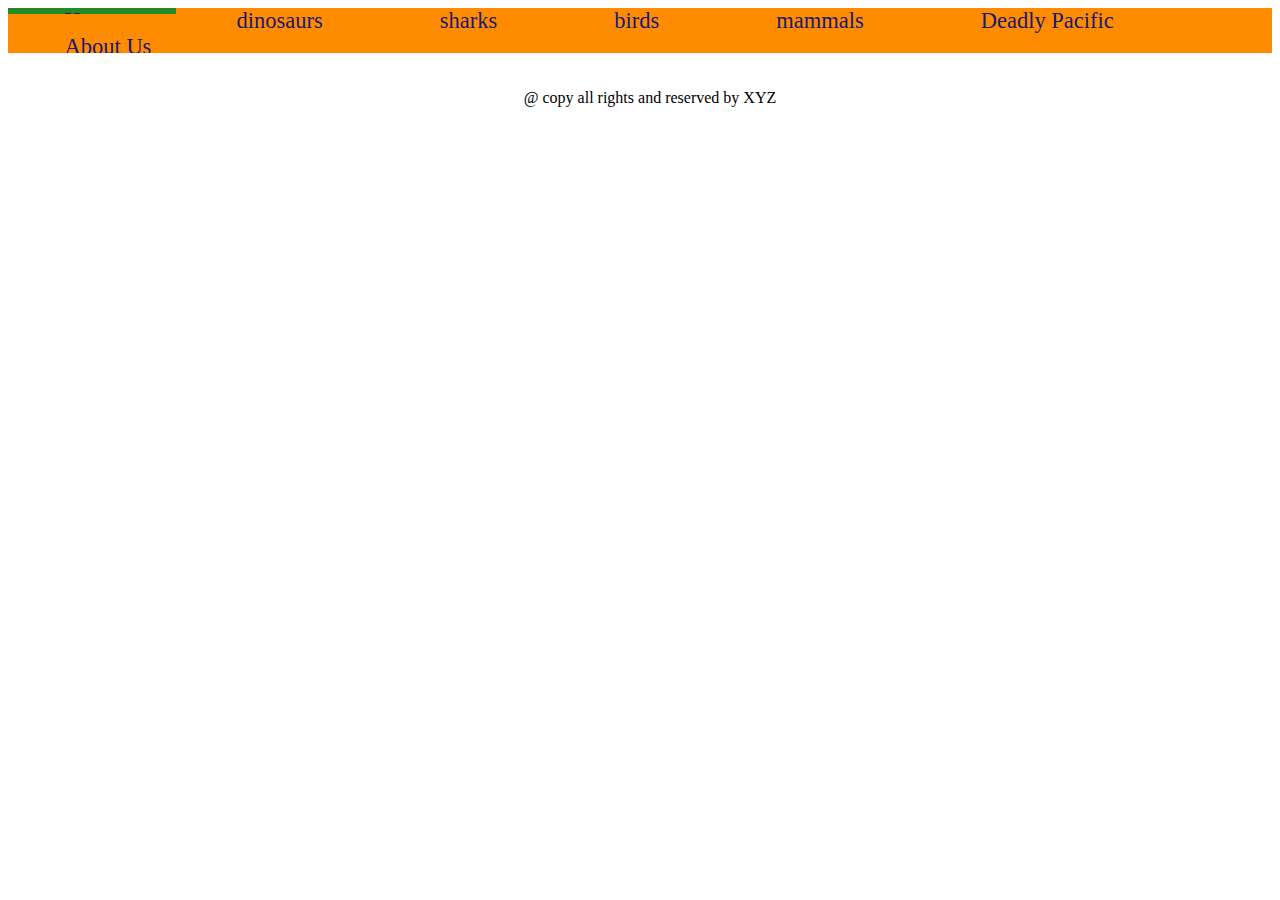
<file: mammals.html>
<!DOCTYPE html>
<html>

<head>
    <meta charset="utf-8">
    <meta name="viewport" content="width=device-width">
    <title>replit</title>
    <link rel='stylesheet' href='style.css'>
</head>

<body>
    <div class='topnav'>
        <a class='home' href='index.html'>Home</a>
        <a class='hl' href='dinosaurs.html'>dinosaurs</a>
        <a class='hl' href='sharks.html'>sharks</a>
        <a class='hl' href=birds.html>birds</a>
        <a class='h1'>mammals</a>
        <a class='hl' href='pacific.html'>Deadly Pacific</a>
        <a class='hl' href='contact.html'>About Us</a>
    </div>



    <br><br>
    <footer class='footer'> @ copy all rights and reserved by XYZ</footer>
</file>
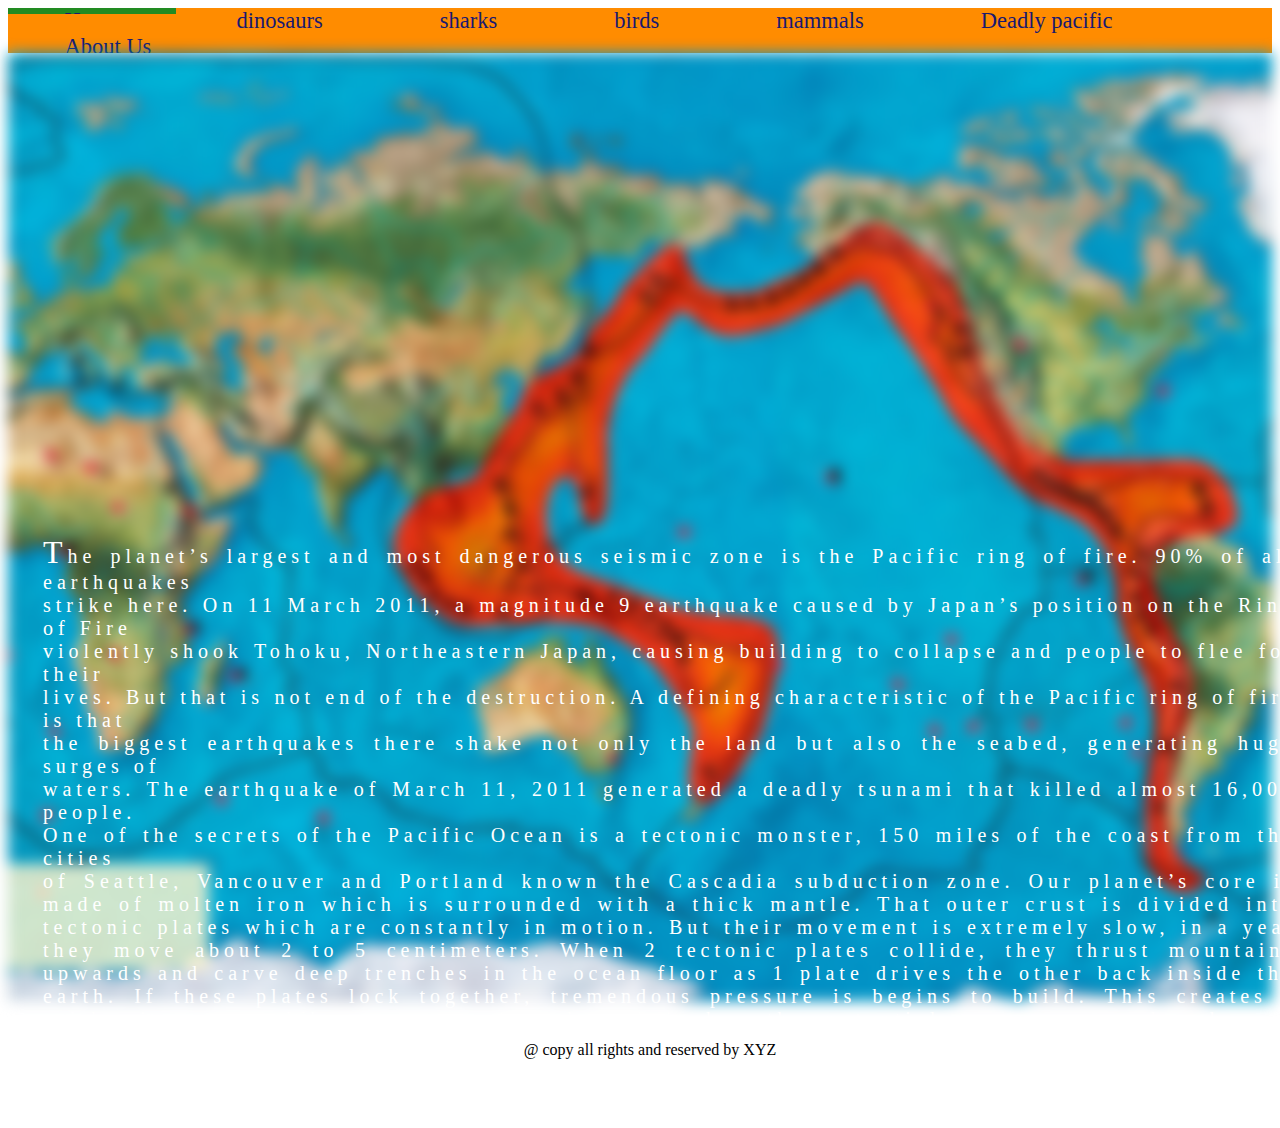
<file: pacific.html>
<!DOCTYPE html>
<html>

<head>
    <meta charset="utf-8">
    <meta name="viewport" content="width=device-width">
    <title>replit</title>
    <link rel='stylesheet' href='style.css'>
</head>

<body>

    <div class='topnav'>
        <a class='home' href='index.html'>Home</a>
        <a class='hl' href='dinosaurs.html'>dinosaurs</a>
        <a class='hl' href='sharks.html'>sharks</a>
        <a class='hl' href='birds.html'>birds</a>
        <a class='h1' href=mammals.html>mammals</a>
        <a class='hl'>Deadly pacific</a>
        <a class='hl' href='contact.html'>About Us</a>
    </div>

    <div class='bg'>
        <img src='p1.jpeg' style='filter:blur(7px); width: 100%; height: 100%;'>
        <div class='b c'>
            <p style='font-size: 20px; color: white; text-align: justify; margin: 5px;'>The planet’s largest and most
                dangerous
                seismic zone is the Pacific ring of fire.
                90% of all earthquakes<br>strike here. On
                11 March 2011, a magnitude 9
                earthquake caused by Japan’s position
                on the Ring of Fire<br>violently shook
                Tohoku, Northeastern Japan, causing
                building to collapse and people to flee
                for their<br>lives. But that is not end of the
                destruction. A defining characteristic of
                the Pacific ring of fire is that<br>the biggest
                earthquakes there shake not only the
                land but also the seabed, generating
                huge surges of<br>waters. The earthquake
                of March 11, 2011 generated a deadly
                tsunami that killed almost 16,000
                people.<br>One of the secrets of the Pacific
                Ocean is a tectonic monster, 150 miles
                of the coast from the cities<br>of Seattle,
                Vancouver and Portland known the
                Cascadia subduction zone. Our planet’s
                core is made of molten iron which is
                surrounded with a thick mantle. That
                outer crust is divided into tectonic plates
                which are constantly in motion. But their
                movement is extremely slow, in a year
                they move about 2 to 5 centimeters.
                When 2 tectonic plates collide, they
                thrust mountains upwards and carve
                deep trenches in the ocean floor as 1
                plate drives the other back inside the

                earth. If these plates lock together,
                tremendous pressure is begins to build.
                This creates a subduction zone. When
                pressure is released it has the potential
                to create earthquakes of magnitude 9.0
                and higher. But that’s not all, subduction
                zones, being underwater, can cause not
                only earthquakes but deadly tsunamis.
                In 1700, the Cascadia subduction zone
                produced an earthquake with a
                magnitude of 9.0 and created tsunamis
                which flooded both Cascadia, and Japan
                almost 4500 miles.</p>
        </div>
    </div>

    <br><br>
    <footer class='footer'> @ copy all rights and reserved by XYZ</footer>
</file>
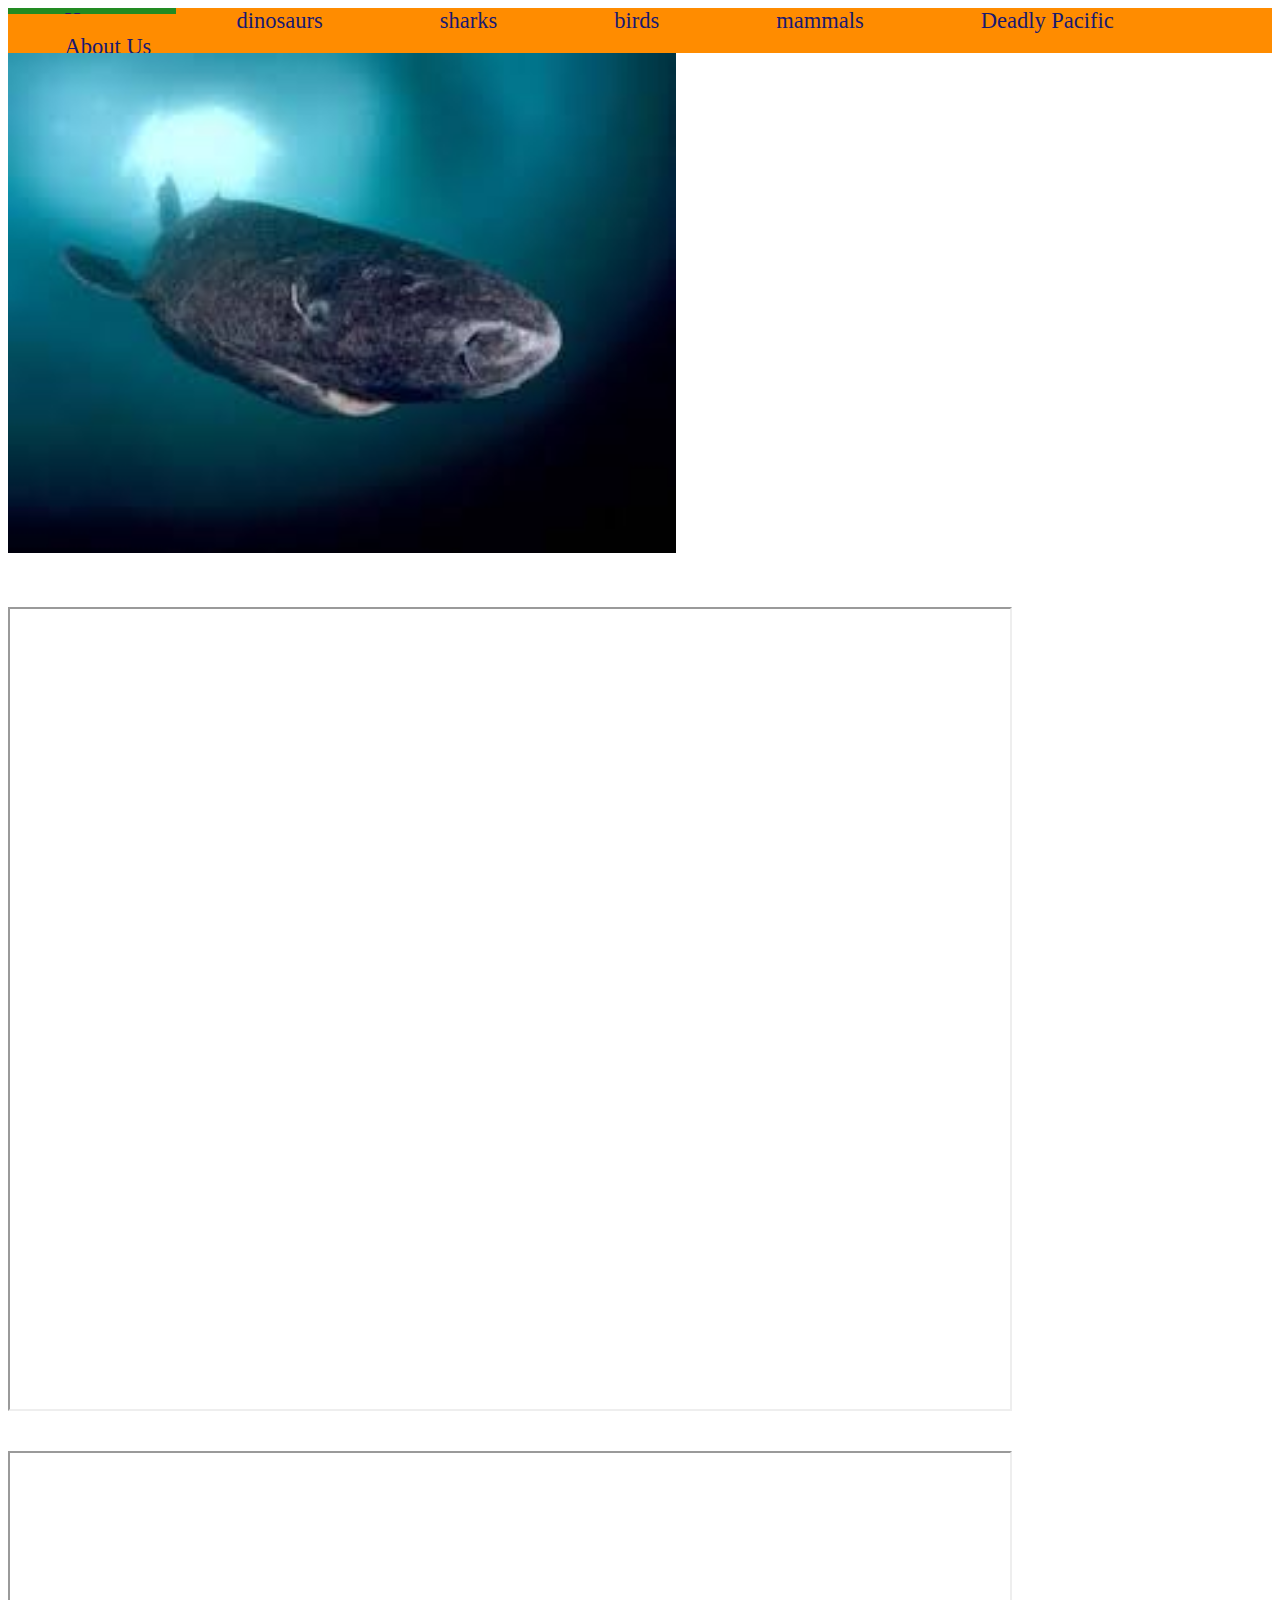
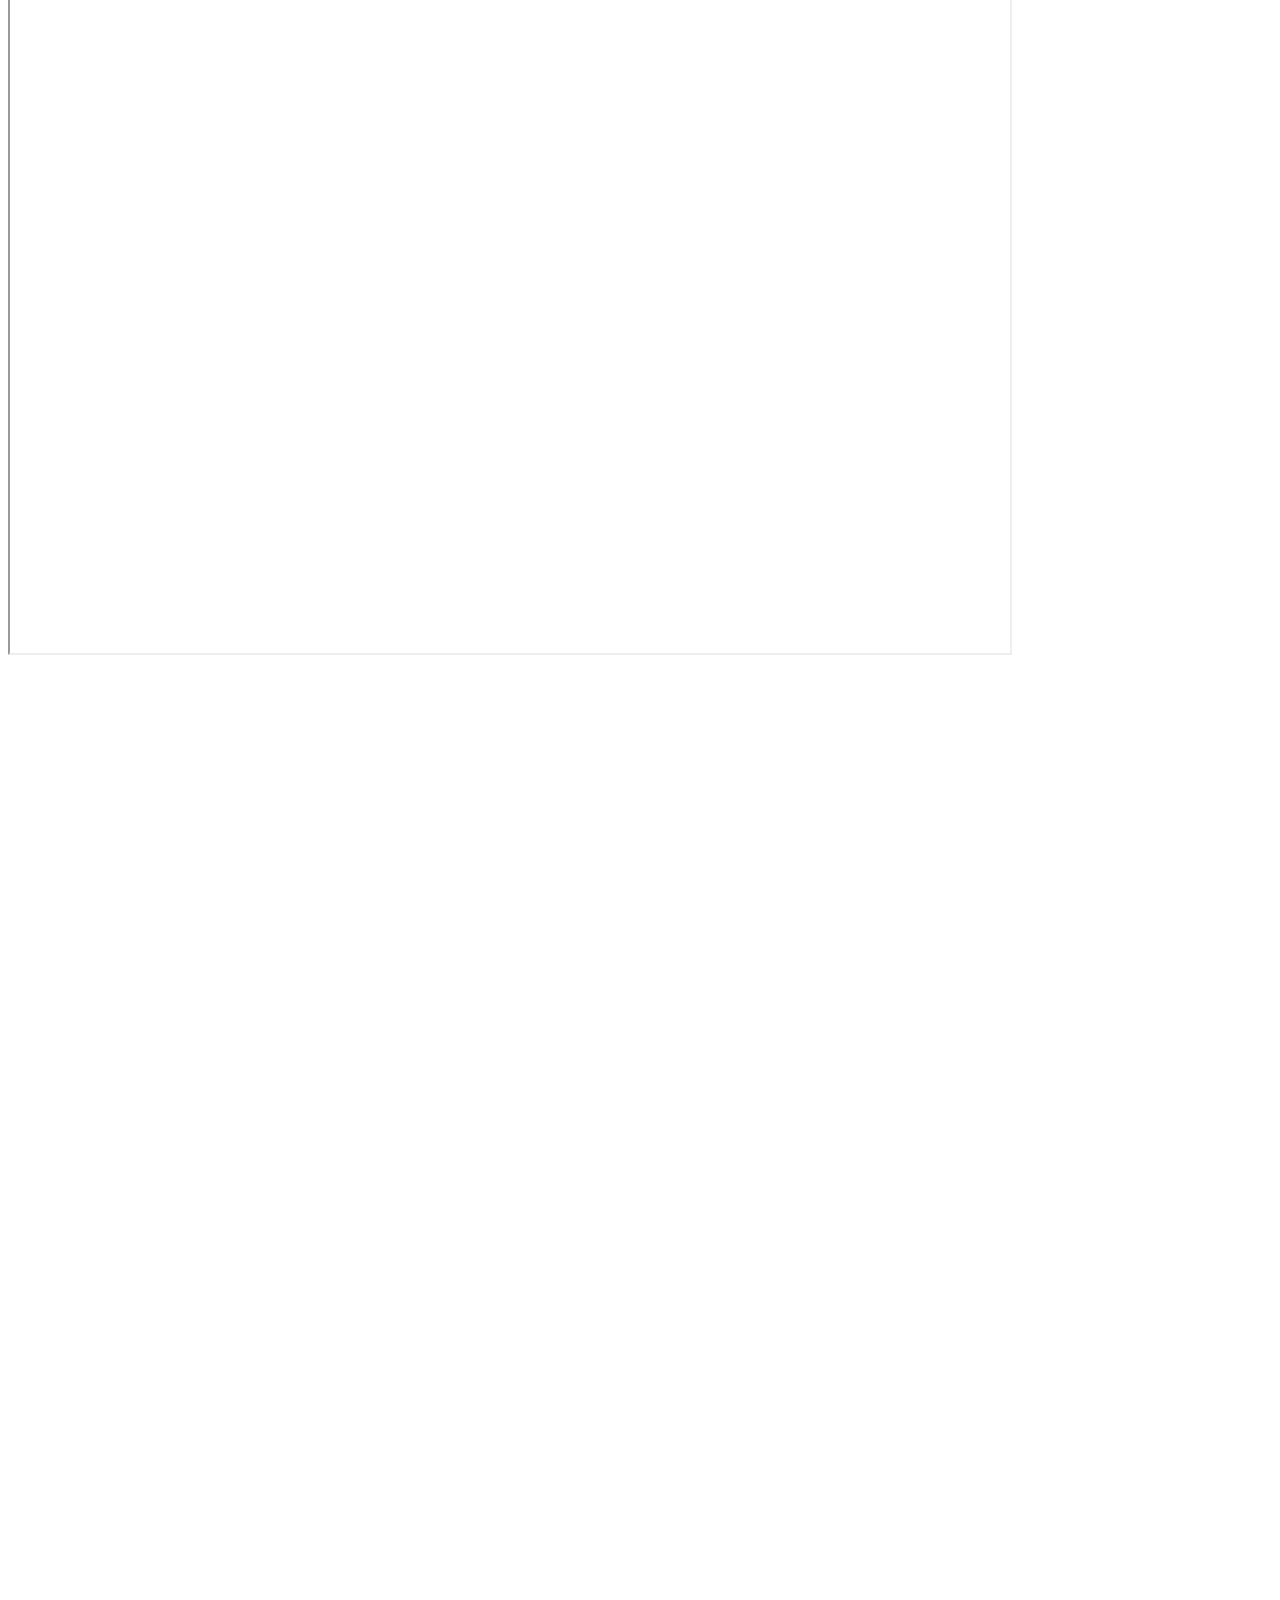
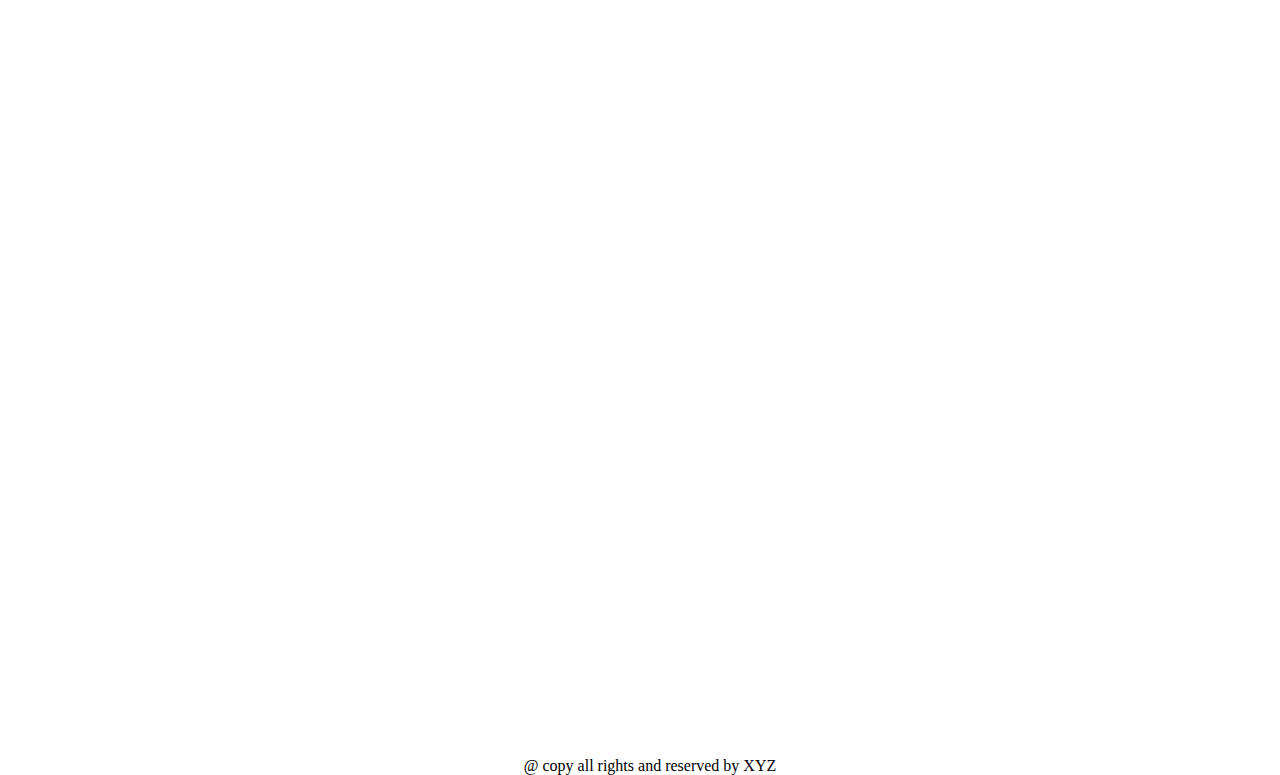
<file: sharks.html>
<!DOCTYPE html>
<html>
  <head>
    <meta charset="utf-8">
    <meta name="viewport" content="width=device-width">
    <title>replit</title>
   <link rel = 'stylesheet' href = 'style.css'>
  </head>
  <body>
    <div class = 'topnav'>
      <a class = 'home' href = 'index.html'>Home</a>
      <a class = 'hl'>dinosaurs</a>
      <a class = 'hl' href = 'sharks.html'>sharks</a>
 
      <a class = 'hl' href = 'birds.html'>birds</a>
      <a class = 'h1' href = mammals.html>mammals</a>
      <a class = 'hl' href = 'pacific.html'>Deadly Pacific</a>
      <a class = 'hl' href = 'contact.html'>About Us</a>
    </div>
   
    <section>
    <img class = 'dslides' src="s1.jpeg" style="height:500px;">
    <img class = 'dslides' src="s1.jpeg" style="height:500px;">
    <img class = 'dslides' src="s1.jpeg" style="height:500px;">
    <img class = 'dslides' src="s1.jpeg" style="height:500px;">
    <img class = 'dslides' src="s1.jpeg" style="height:500px;">
    <img class = 'dslides' src="s1.jpeg" style="height:500px;">
    <img class = 'dslides' src="s1.jpeg" style="height:500px;">
    <img class = 'dslides' src="s1.jpeg" style="height:500px;">
    <img class = 'dslides' src="s1.jpeg" style="height:500px;">
    <img class = 'dslides' src="s1.jpeg" style="height:500px;">
    <img class = 'dslides' src="s1.jpeg" style="height:500px;">
    <img class = 'dslides' src="s1.jpeg" style="height:500px;">
    <img class = 'dslides' src="s1.jpeg" style="height:500px;">
    <img class = 'dslides' src="s1.jpeg" style="height:500px;">
    <img class = 'dslides' src="s1.jpeg" style="height:500px;">
    <img class = 'dslides' src="s1.jpeg" style="height:500px;">
    <img class = 'dslides' src="s1.jpeg" style="height:500px;">
    </section>
    <br><br><br>
    
    
    <iframe src = 'https://dplus.app.link/Q6NC9KPEFmb' title = 'A Documentary on dinosaurs' width = 1000 height = 800></iframe> <br><br><br>

    <iframe src = 'https://dplus.app.link/aUu40F6FFmb' title = 'A Documentary show on dinosaurs' width = 1000 height = 800></iframe> <br><br><br>

    <iframe width="1000" height="800" src="https://www.youtube.com/embed/lc32D0jjeg0" title="YouTube video player" frameborder="0" allow="accelerometer; autoplay; clipboard-write; encrypted-media; gyroscope; picture-in-picture" allowfullscreen></iframe><br><br><br>
    
    <iframe width="1000" height="800" src="https://www.youtube.com/embed/tRPu5u_Pizk" title="YouTube video player" frameborder="0" allow="accelerometer; autoplay; clipboard-write; encrypted-media; gyroscope; picture-in-picture" allowfullscreen></iframe>
  
    <br><br>
    <footer class = 'footer'> @ copy all rights and reserved by XYZ</footer>
    <script src = 'script.js'>
    
    </script>
  </body>
</html>
</file>
<file: style.css>
.footer {
    text-align: center;
    position: absolute;
    left: 10px;
    width: 100%;
    background: rgb(0, 0, 0, 0);

}

.bg {
    position: relative;
    background-position: center;
    background-size: cover;
    background-attachment: scroll;
    background-repeat: no-repeat;
}

/*

fixed = parallax

scroll = normal

*/


.birdimg1,
.birdimg2,
.birdimg3 {
    position: relative;
    background-position: center;
    background-size: cover;
    background-repeat: no-repeat;
    background-attachment: fixed;
}

/*.bg{
  
}
*/



.b.c {
    position: absolute;

    top: 50%;

    width: 100%;
    left: 30px;
    text-align: center;

    color: white;

    font-size: 27px;

    letter-spacing: 5px;


    /*position: absolute;
bottom: 0;
top: 300px;
left: 100px;
text-align: justify;
background: rgb(0, 0, 0); 

background: rgba(0, 0, 0, 0);

width: 100%;*/

}


.birdimg1 {
    background-image: url('/birds/bird1.jpeg');
    height: 700px;

}

.birdimg2 {
    background-image: url('/birds/bird2.jpeg');
    height: 700px;
}

.birdimg3 {
    background-image: url('/birds/bird of paradise.jpeg');
    height: 700px;

}

.section {
    text-align: center;
    padding: 50px 80px;
}

.topnav {
    overflow: hidden;
    background-color: darkorange;
    height: 45px;
}

.topnav a {
    background-color: darkorange;
    color: midnightblue;
    text-decoration: none;
    font-family: Georgia;
    font-size: 22.5px;
    padding: 56.5px 56.5px;
    padding-bottom: 20px;
    padding-top: 20px;
    text-align: center;
}

.topnav a:hover {
    background-color: dimgray;
}

.topnav a.home {
    background-color: forestgreen;
}

.topnav a.home:hover {
    background-color: darkgreen;
}

p::first-letter {
    font-size: xx-large;
}
</file>
